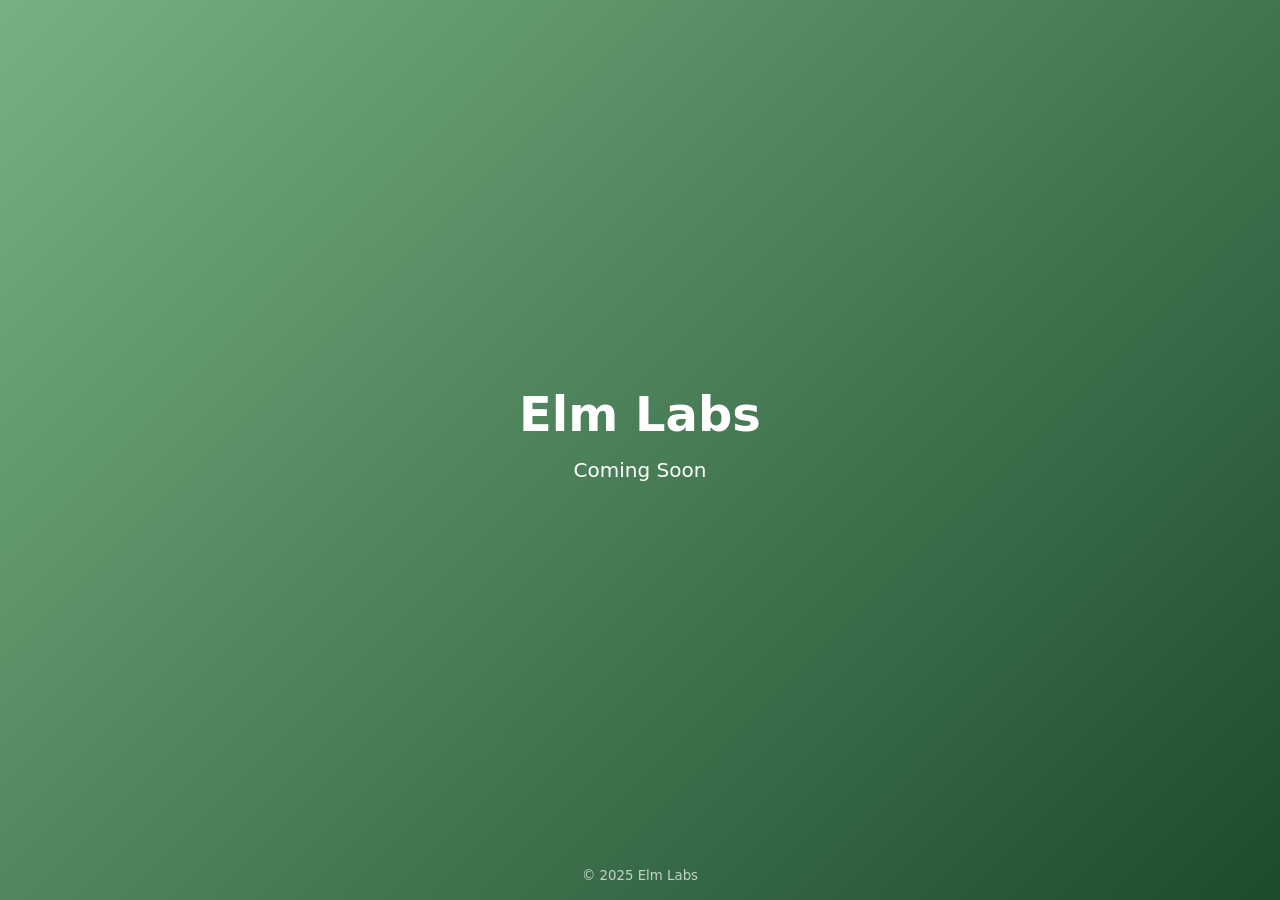
<file: index.html>
<!DOCTYPE html>
<html lang="en">
<head>
  <meta charset="utf-8">
  <meta name="viewport" content="width=device-width, initial-scale=1">
  <title>Elm Labs</title>
  <link rel="stylesheet" href="style.css">
</head>
<body>
  <header>
    <h1>Elm Labs</h1>
    <p>Coming Soon</p>
  </header>

  <footer>
    <small>&copy; 2025 Elm Labs</small>
  </footer>
</body>
</html>
</file>
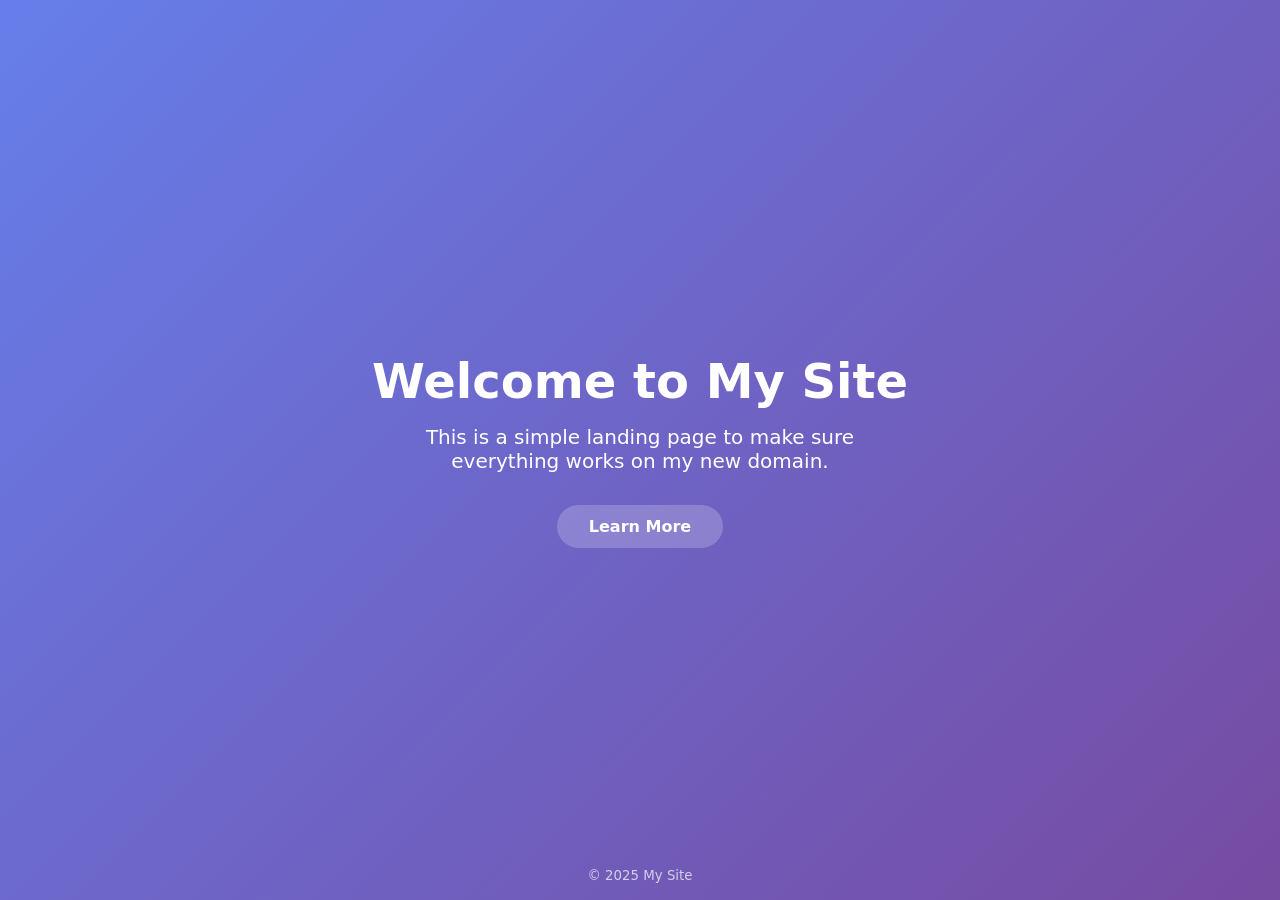
<file: Test/index.html>
<!DOCTYPE html>
<html lang="en">
<head>
  <meta charset="utf-8">
  <meta name="viewport" content="width=device-width, initial-scale=1">
  <title>My Landing Page</title>
  <link rel="stylesheet" href="style.css">
</head>
<body>
  <header>
    <h1>Welcome to My Site</h1>
    <p>This is a simple landing page to make sure everything works on my new domain.</p>
    <a href="#!" class="btn">Learn More</a>
  </header>

  <footer>
    <small>&copy; 2025 My Site</small>
  </footer>
</body>
</html>
</file>
<file: style.css>
/* Basic reset */
* {
  margin: 0;
  padding: 0;
  box-sizing: border-box;
  font-family: system-ui, -apple-system, BlinkMacSystemFont, 'Segoe UI', Roboto, Oxygen, Ubuntu, Cantarell, 'Open Sans', 'Helvetica Neue', sans-serif;
}

/* Full‑height hero section */
header {
  min-height: 100vh;
  display: flex;
  flex-direction: column;
  justify-content: center;
  align-items: center;
  background: linear-gradient(135deg, #77b183, #1b4b2b);
  color: #fff;
  text-align: center;
  padding: 0 1rem;
}

h1 {
  font-size: 3rem;
  margin-bottom: 1rem;
}

p {
  font-size: 1.25rem;
  margin-bottom: 2rem;
  max-width: 32rem;
}

.btn {
  padding: 0.75rem 2rem;
  border-radius: 9999px;
  background: rgba(255,255,255,0.2);
  color: #fff;
  font-weight: 600;
  text-decoration: none;
  transition: background 0.3s ease-in-out;
}

.btn:hover {
  background: rgba(255,255,255,0.35);
}

footer {
  position: fixed;
  bottom: 1rem;
  width: 100%;
  text-align: center;
  color: rgba(255,255,255,0.7);
}
</file>
<file: Test/style.css>
/* Basic reset */
* {
  margin: 0;
  padding: 0;
  box-sizing: border-box;
  font-family: system-ui, -apple-system, BlinkMacSystemFont, 'Segoe UI', Roboto, Oxygen, Ubuntu, Cantarell, 'Open Sans', 'Helvetica Neue', sans-serif;
}

/* Full‑height hero section */
header {
  min-height: 100vh;
  display: flex;
  flex-direction: column;
  justify-content: center;
  align-items: center;
  background: linear-gradient(135deg, #667eea, #764ba2);
  color: #fff;
  text-align: center;
  padding: 0 1rem;
}

h1 {
  font-size: 3rem;
  margin-bottom: 1rem;
}

p {
  font-size: 1.25rem;
  margin-bottom: 2rem;
  max-width: 32rem;
}

.btn {
  padding: 0.75rem 2rem;
  border-radius: 9999px;
  background: rgba(255,255,255,0.2);
  color: #fff;
  font-weight: 600;
  text-decoration: none;
  transition: background 0.3s ease-in-out;
}

.btn:hover {
  background: rgba(255,255,255,0.35);
}

footer {
  position: fixed;
  bottom: 1rem;
  width: 100%;
  text-align: center;
  color: rgba(255,255,255,0.7);
}
</file>
